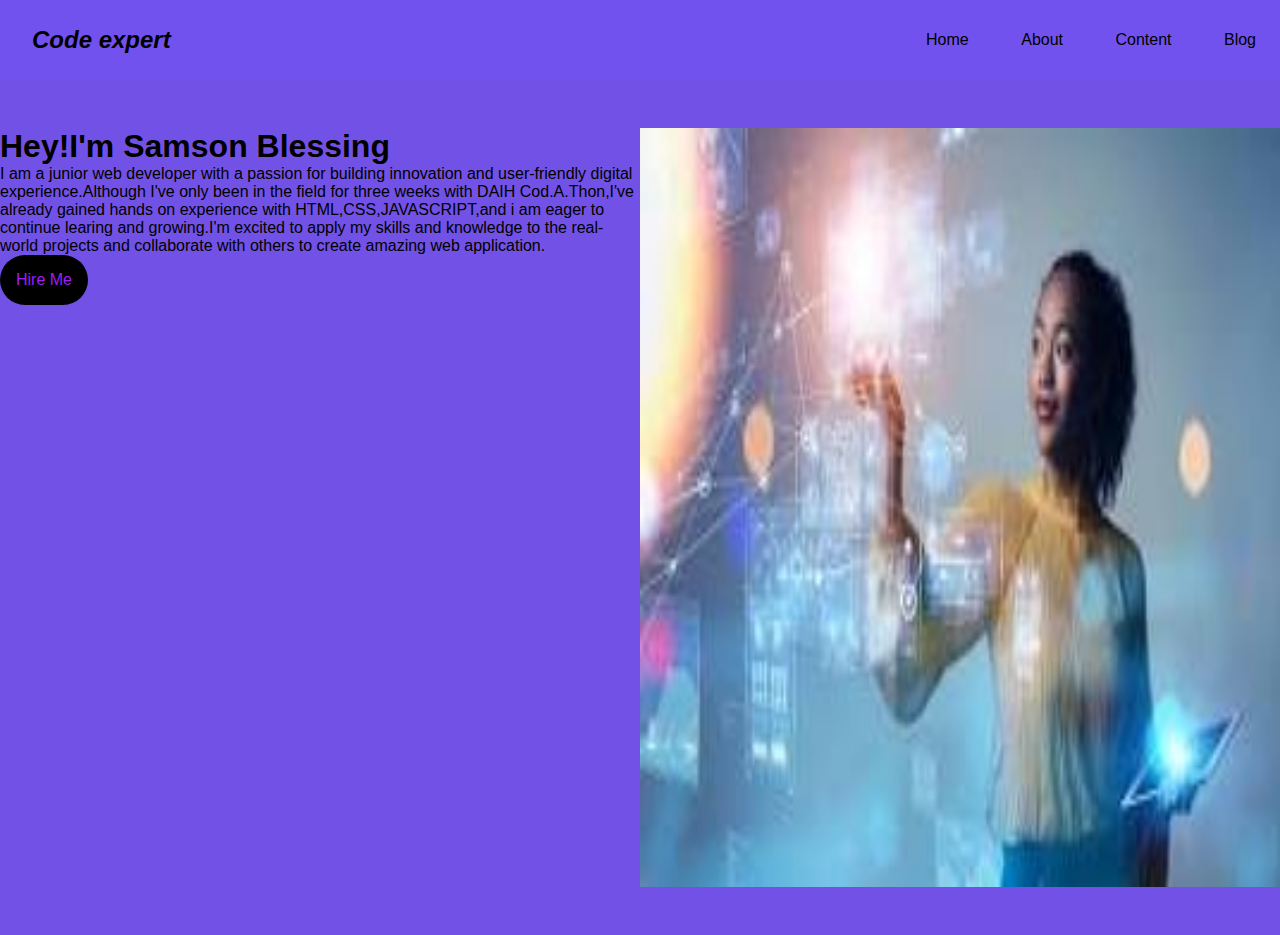
<file: Code-A-Thon/index.Html>
<!DOCTYPE html>
<html lang="en">
<head>
    <meta charset="UTF-8">
    <meta name="viewport" content="width=device-width, initial-scale=1.0">
    <title>Document</title>
    <link rel="stylesheet" href="css/style.css">
</head>
<body>
    <nav>
        <div class="logo">Code expert</div>
        <div class="nav-items">
        <a href="/">Home</a>
        <a href="/">About</a>
        <a href="/">Content</a>
        <a href="index blog.html">Blog</a>
        </div>
    </nav>
    <section class="hero">
      <div class="hero-container">
      <div class="colum-left">
        <h1>Hey!I'm Samson  Blessing </h1>
        <p>I am a junior web developer with a passion for building innovation and  user-friendly digital experience.Although I've only been in the field for three weeks with DAIH Cod.A.Thon,I've already gained hands on experience with HTML,CSS,JAVASCRIPT,and i am eager to continue learing and growing.I'm excited to apply my skills and knowledge to the real-world projects and collaborate with others to create amazing web application.</p>
     <button>Hire Me</button>
    </div>
    <div class="colum-left">
     <img src="./image/tech 2.jpeg" alt="illustration"
    class="hero-image">
    </div>
</div>
</section> 
</body>
</html>
</file>
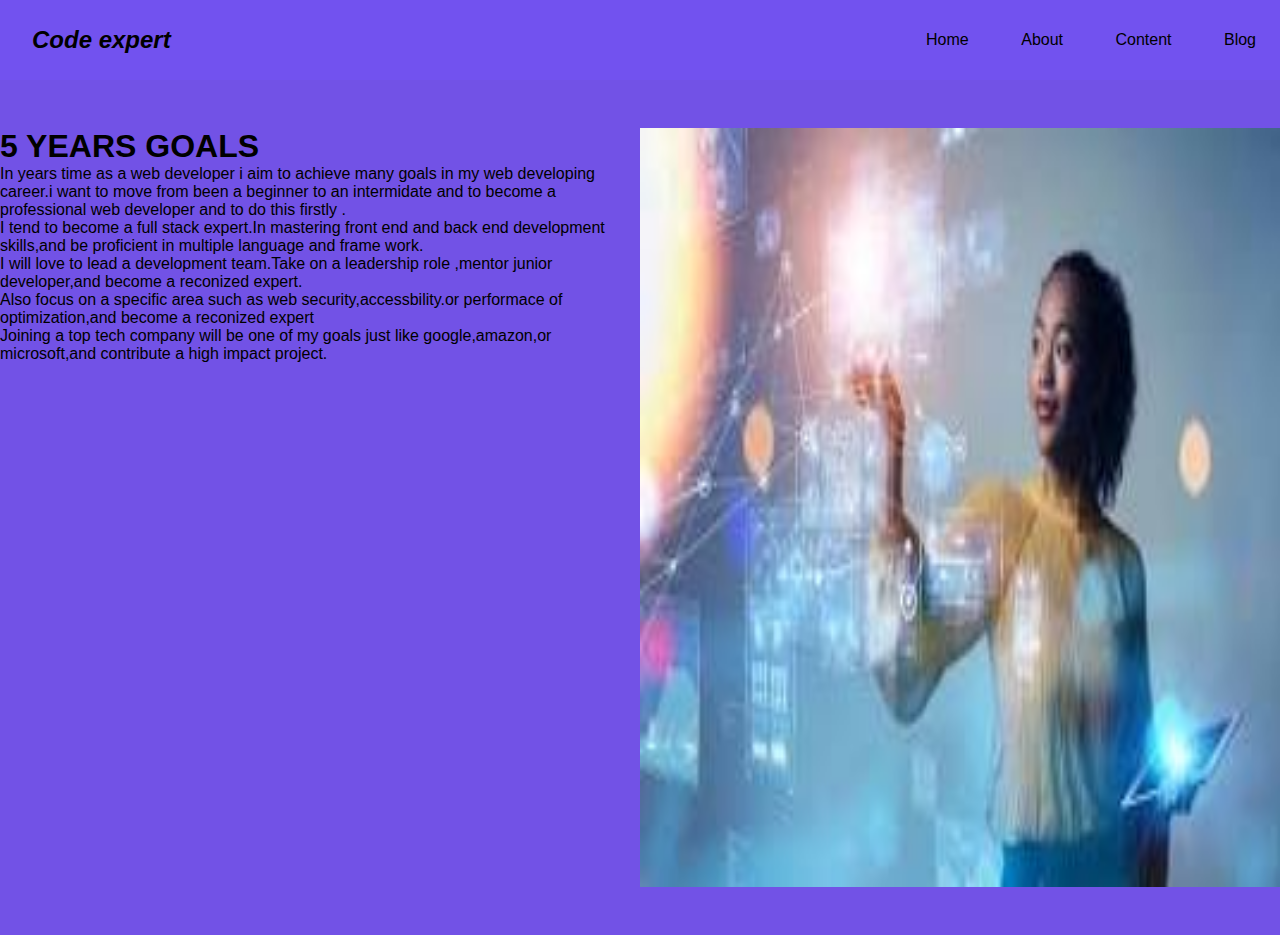
<file: Code-A-Thon/index blog.html>
<!DOCTYPE html>
<html lang="en">
<head>
    <meta charset="UTF-8">
    <meta name="viewport" content="width=device-width, initial-scale=1.0">
    <title>Document</title>
    <link rel="stylesheet" href="css/style.css">
</head>
<body>
    <nav>
        <div class="logo">Code expert</div>
        <div class="nav-items">
          <a href="/">Home</a>
          <a href="/">About</a>
          <a href="/">Content</a>
          <a href="index blog.html">Blog</a>
        </div>
    </nav>
    <section class="hero">
      <div class="hero-container">
      <div class="colum-left">
        <h1>5 YEARS GOALS</h1>
        <p>In years time as a web developer i aim to achieve many goals in my web developing career.i want to move from been a beginner to an intermidate and to become a professional web developer and to do this firstly .</p>
        <p>I tend to become a full stack expert.In mastering front end and back end development skills,and be proficient in multiple language and frame work.</p>
        <p>I will love to lead  a development team.Take on a leadership role ,mentor  junior developer,and become a reconized expert.</p>
        <p>Also focus on a specific area such as web security,accessbility.or performace of optimization,and become a reconized expert</p>
        <p>Joining a top tech company will be one of my goals just like google,amazon,or microsoft,and contribute a high  impact project.</p>

        <p id="demo"></p>
    </div>
    <div class="colum-left">
     <img src="./image/tech 2.jpeg" alt="illustration"
    class="hero-image">
    </div>
</div>
</section>
<p id="demo"></p> 

<script src="/javasript/script.js"></script>
</body>
</html>
</file>
<file: Code-A-Thon/css/style.css>
*{
    box-sizing: border-box;
    margin: 0;
    padding:0;
    font-family: 'Trebuchet MS', 'Lucida Sans Unicode', 'Lucida Grande', 'Lucida Sans', Arial, sans-serif;
}


nav{
    height: 80px;
    background: #7252ef;
    display: flex;
    justify-content: space-between;
    align-items: center;
    padding: 0rem calc((100vw - 1300px) / 2);
}

.logo{
    color: #000;
    font-size: 1.5rem;
    font-weight: bold;
    font-style: italic;
    padding: 0 2rem;
}

nav a {
    text-decoration: none;
    color:#000;
    padding: 0 1.5rem;
}
nav a:hover{
    color: #fff;
}

.hero{
  background: #7252e6;
}

.hero-container{
    display: grid;
    grid-template-columns: 1fr 1fr;
    height: 95vh;
    padding: 3rem calc((100vw - 1300px) / 2);
}

.c0lumn-left{
    display: flex;
    flex-direction: column;
    justify-items: flex-start;
    align-items: flex-start;
    color:#000;
    padding: 0rem 2rem;
}

.colume-left  h1{
    margin-bottom: 1rem;
    font-size: 3rem;
}

.column-left p{
    margin-bottom: 2rem;
    font-size: 1.5rem;
    line-height: 1.5rem;
}

button{
    padding: 1rem;
    font-size: 1rem;
    border:  none;
    color: #9f1df5;
    background: #000;
    cursor: pointer;
    border-radius: 50px;
}

button:hover{
    background: #fff;
    color: #000;
}

.colume-right{
    display: flex;
    justify-content: centre;
    align-items: center;
    padding: 0rem 2rem;
}
.hero-image{
    width: 100%;
    height: 100%;
}

@media screen and (max-width:768px) {
    .hero-container {
       grid-template-columns: 1fr;
    }
}

.launch-timer{
    display: flex;
}

.launch-timer div{
    flex-basis: 100px;
}

.launch-timer div{
    font-size: 60px;
    margin-bottom: -14px;
}
</file>
